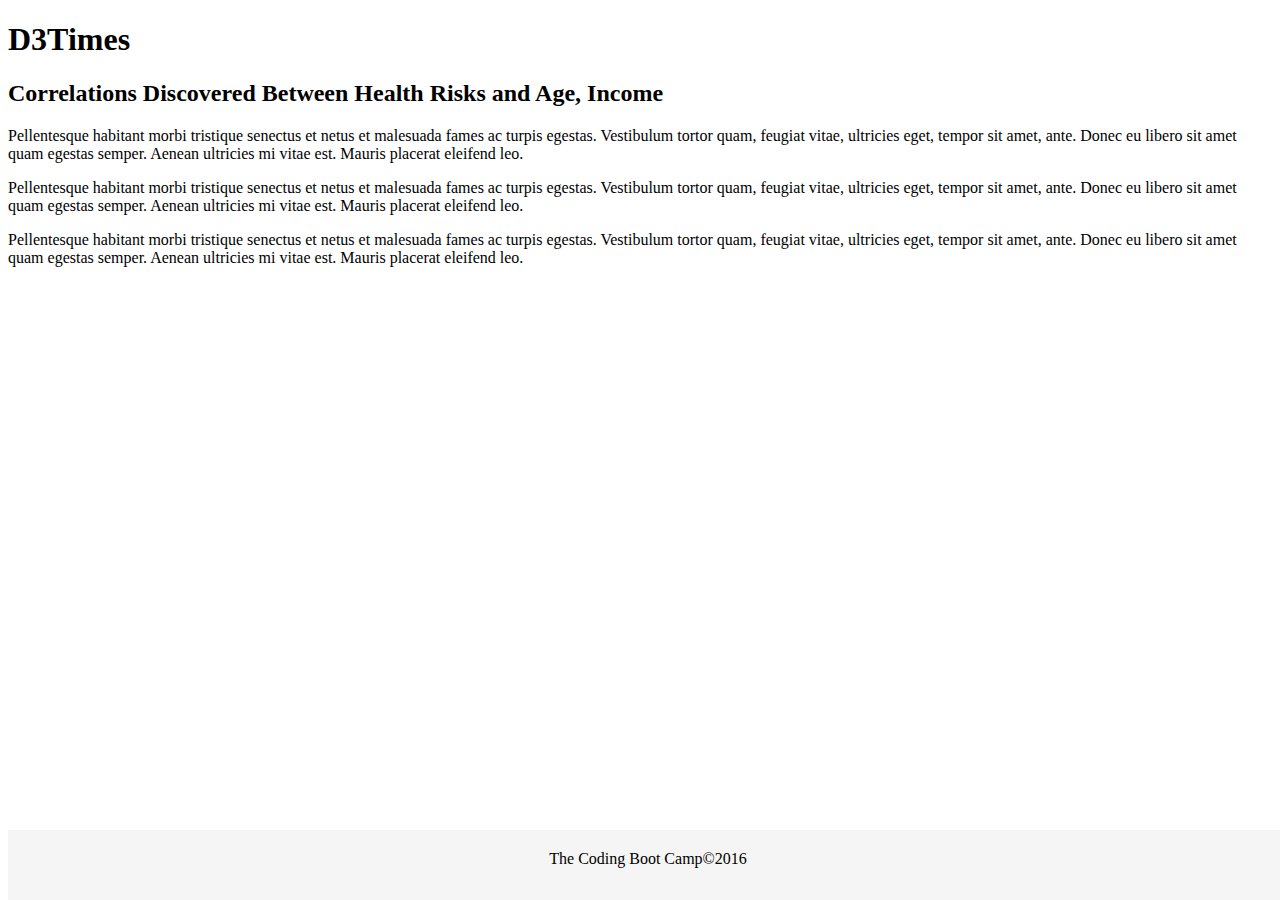
<file: Instructions/StarterCode/index.html>
<!DOCTYPE html>
<html lang="en">

<head>
  <meta charset="UTF-8">
  <title>D3Times</title>
  <link rel="stylesheet" href="https://stackpath.bootstrapcdn.com/bootstrap/4.1.3/css/bootstrap.min.css" integrity="sha384-MCw98/SFnGE8fJT3GXwEOngsV7Zt27NXFoaoApmYm81iuXoPkFOJwJ8ERdknLPMO" crossorigin="anonymous">
  <link rel="stylesheet" href="assets/css/style.css">
  <link rel="stylesheet" href="assets/css/d3Style.css">

</head>

<body>
  <div class="container">
    <div class="row">
      <div class="col-xs-12 col-md-12">
        <h1>D3Times</h1>
      </div>
    </div>
    <div class="row">
      <div class="col-xs-12  col-md-9">
        <div id="scatter">
          <!-- We append our chart here. -->
        </div>
      </div>
    </div>
    <div class="row">
      <div class="col-xs-12  col-md-9">
        <div class="article">
          <h2>Correlations Discovered Between Health Risks and Age, Income</h2>
          <p>Pellentesque habitant morbi tristique senectus et netus et malesuada fames ac turpis egestas. Vestibulum tortor
            quam, feugiat vitae, ultricies eget, tempor sit amet, ante. Donec eu libero sit amet quam egestas semper. Aenean
            ultricies mi vitae est. Mauris placerat eleifend leo.</p>

          <p>Pellentesque habitant morbi tristique senectus et netus et malesuada fames ac turpis egestas. Vestibulum tortor
            quam, feugiat vitae, ultricies eget, tempor sit amet, ante. Donec eu libero sit amet quam egestas semper. Aenean
            ultricies mi vitae est. Mauris placerat eleifend leo.</p>

          <p>Pellentesque habitant morbi tristique senectus et netus et malesuada fames ac turpis egestas. Vestibulum tortor
            quam, feugiat vitae, ultricies eget, tempor sit amet, ante. Donec eu libero sit amet quam egestas semper. Aenean
            ultricies mi vitae est. Mauris placerat eleifend leo.</p>
        </div>
      </div>
    </div>
  </div>

  <!-- Footer-->
  <div id="footer">
    <p>The Coding Boot Camp&copy;2016</p>
  </div>
  <script src="https://code.jquery.com/jquery-3.3.1.slim.min.js" integrity="sha384-q8i/X+965DzO0rT7abK41JStQIAqVgRVzpbzo5smXKp4YfRvH+8abtTE1Pi6jizo" crossorigin="anonymous"></script>
  <script src="https://cdnjs.cloudflare.com/ajax/libs/popper.js/1.14.3/umd/popper.min.js" integrity="sha384-ZMP7rVo3mIykV+2+9J3UJ46jBk0WLaUAdn689aCwoqbBJiSnjAK/l8WvCWPIPm49" crossorigin="anonymous"></script>
  <script src="https://stackpath.bootstrapcdn.com/bootstrap/4.1.3/js/bootstrap.min.js" integrity="sha384-ChfqqxuZUCnJSK3+MXmPNIyE6ZbWh2IMqE241rYiqJxyMiZ6OW/JmZQ5stwEULTy" crossorigin="anonymous"></script>
  <script src="https://d3js.org/d3.v5.min.js"></script>
  <script type="text/javascript" src="assets/js/app.js"></script>

</body>

</html>
</file>
<file: Instructions/StarterCode/assets/css/d3Style.css>
.aText {
  font-family: sans-serif;
  font-size: 16px;
  text-anchor: middle;
}

.active {
  font-weight: bold;
  fill: #000;
  transition: fill 0.3s ease-out;
  text-anchor: middle;
}

.inactive {
  font-weight: lighter;
  fill: #c9c9c9;
  transition: fill 0.3s ease-out;
  text-anchor: middle;
}

.inactive:hover {
  fill: #000;
  cursor: pointer;
}

/* font size dependent on radius, see app.js */
.stateText {
  font-family: sans-serif;
  fill: #fff;
  text-anchor: middle;
}

.stateCircle {
  fill: #89bdd3;
  stroke: #e3e3e3;
}

.chart {
  display: block;
  margin: 0;
}

.d3-tip {
  padding: 6px;
  font-size: 12px;
  line-height: 1;
  line-height: 1.5em;
  color: #fff;
  text-align: center;
  text-transform: capitalize;
  background: rgba(0, 0, 0, 0.8);
  border-radius: 4px;
}

/* Mobile Rules */
@media screen and (max-width: 530px) {
  .stateText {
    display: none;
  }

  .aText {
    font-size: 14px;
  }
}

@media screen and (max-width: 400px) {
  .aText {
    font-size: 13px;
  }
}
</file>
<file: Instructions/StarterCode/assets/css/style.css>
.iframeContainer {
  padding: 20px;
  border: 1px solid #e3e3e3;
}

/* Sticky Footer rules (https://getbootstrap.com/examples/sticky-footer/) */
html {
  position: relative;
  min-height: 100%;
}

body {
  /* Padding bottom by footer height */
  padding-bottom: 80px;
}

#footer {
  position: absolute;
  bottom: 0;
  width: 100%; /* Set the fixed height of the footer here */
  height: 10px;
  padding-top: 20px;
  padding-bottom: 40px;
  text-align: center;
  background-color: #f5f5f5;
}

#footer p {
  margin: 0;
  font-size: 16px;
}
</file>
